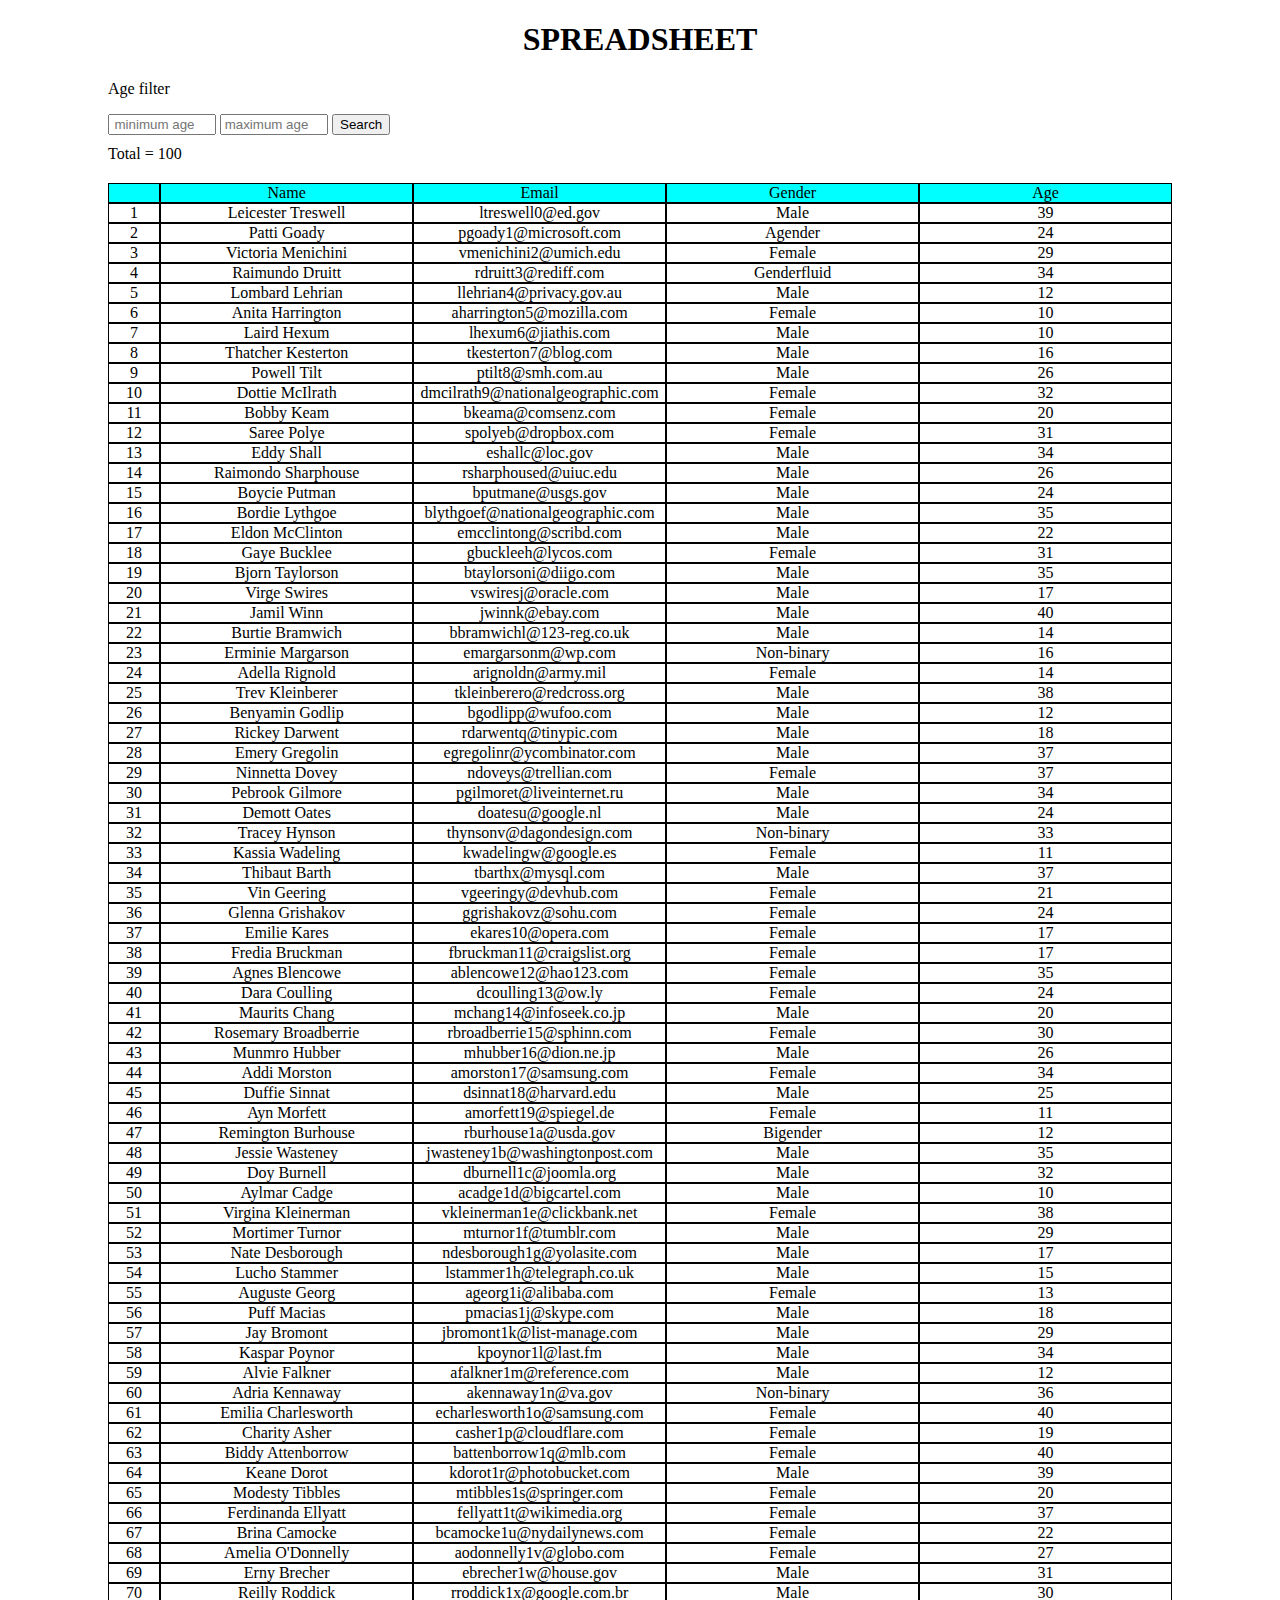
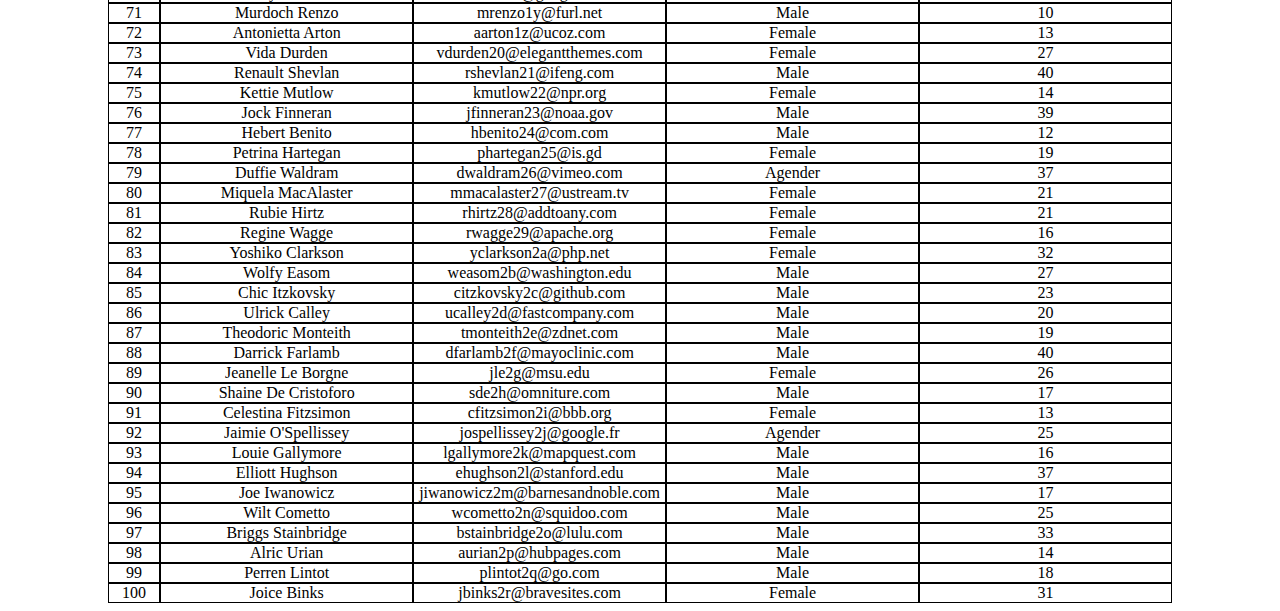
<file: index.html>
<!DOCTYPE html>
<html lang="en">

<head>
    <meta charset="UTF-8">
    <meta http-equiv="X-UA-Compatible" content="IE=edge">
    <meta name="viewport" content="width=device-width, initial-scale=1.0">
    <title>SPREADSHEET</title>
    <link rel="stylesheet" href="style.css">
    <h1 class="header">SPREADSHEET</h1>
</head>

<body>

    <div class="container">

        <p>Age filter</p>

        <div class="inputs">
            <input class="ageInput" type="number" name="min" id="minInput" placeholder="minimum age">
            <input class="ageInput" type="number" name="max" id="maxInput" placeholder="maximum age">
            <button id="search" type="submit">Search</button>
        </div>

        <div>
            <span id="total" class="total">Total</span>
        </div>

    </div>

    <div class="topSheet">
        <span class="id"></span>
        <span class="name">Name</span>
        <span class="email">Email</span>
        <span class="gender">Gender</span>
        <span class="age">Age</span>
    </div>

    <div id="content">

    </div>

    <script src="index.js"></script>
</body>

</html>
</file>
<file: style.css>
.header{
    text-align: center;
}

.container {
    justify-content: space-between;
    margin: 20px 100px;
}

.inputs{
    margin: 10px 0;
}

.ageInput{
    width: 100px;
    text-align: center;
}

.total {
    border: none;
}

.topSheet{
    background-color: aqua;
    display: flex;
    justify-content: space-around;
    margin: 0 100px;
}

span {
    text-align: center;
    border: solid 1px;
    width: 25%;
}

.id {
    width: 5%;
}

.content{
    height: 20px;
    display: flex;
    justify-content: space-around;
    margin: 0 100px;
}

.conteudao {
    display: flex;
    justify-content: space-around;
    margin: 0 100px;
}

.sId{
    width: 5%;
}

.sName{
    width: 25%;
}
.sEmail{
    width: 25%;
}
.sGender{
    width: 25%;
}
.spanIdade{
    width: 25%;
}
</file>
